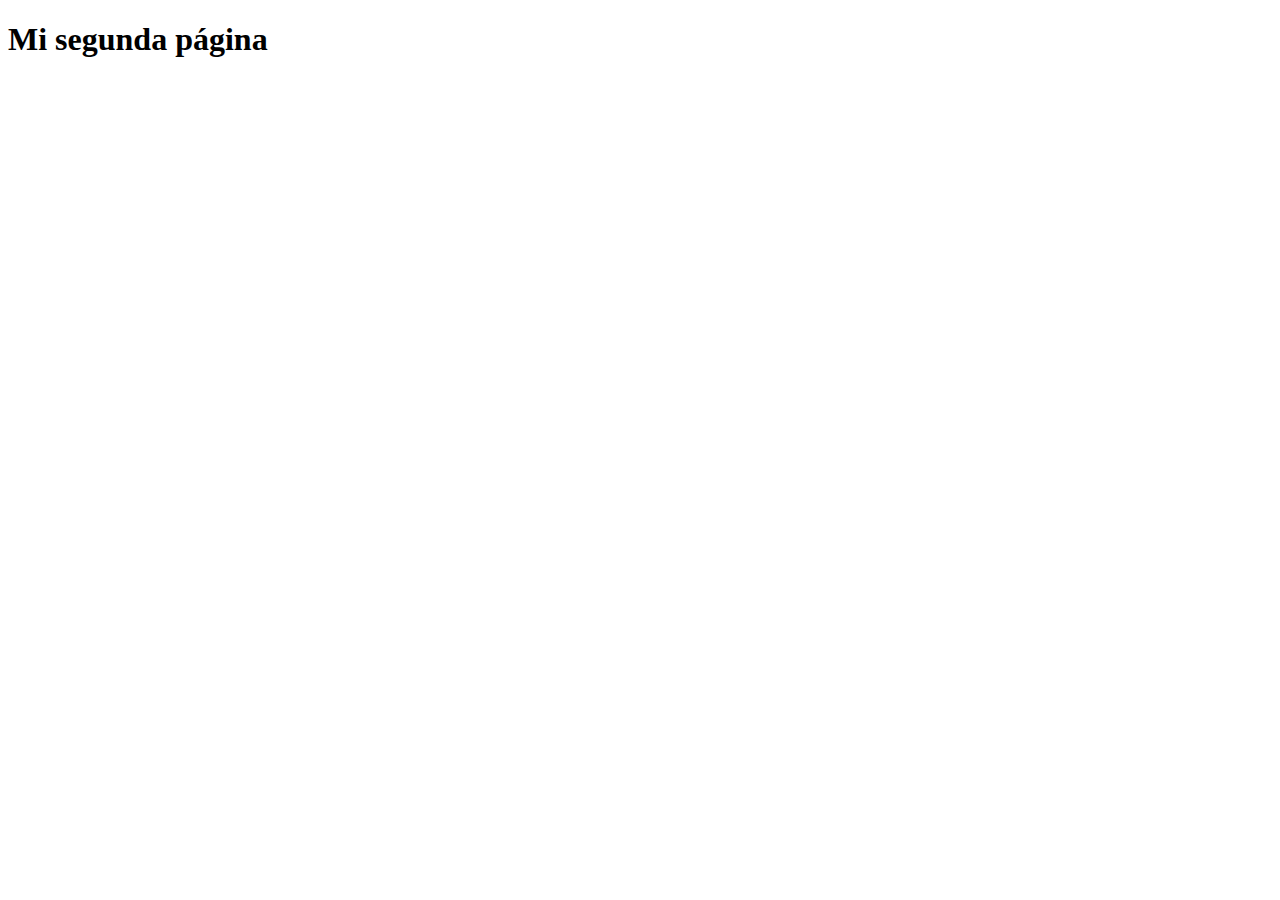
<file: pagina2.html>
<!DOCTYPE html>
<html lang="en">
<head>
    <meta charset="UTF-8">
    <meta name="viewport" content="width=device-width, initial-scale=1.0">
    <title>Document</title>
</head>
<body>
    <h1>Mi segunda página</h1> 
</body>
</html>
</file>
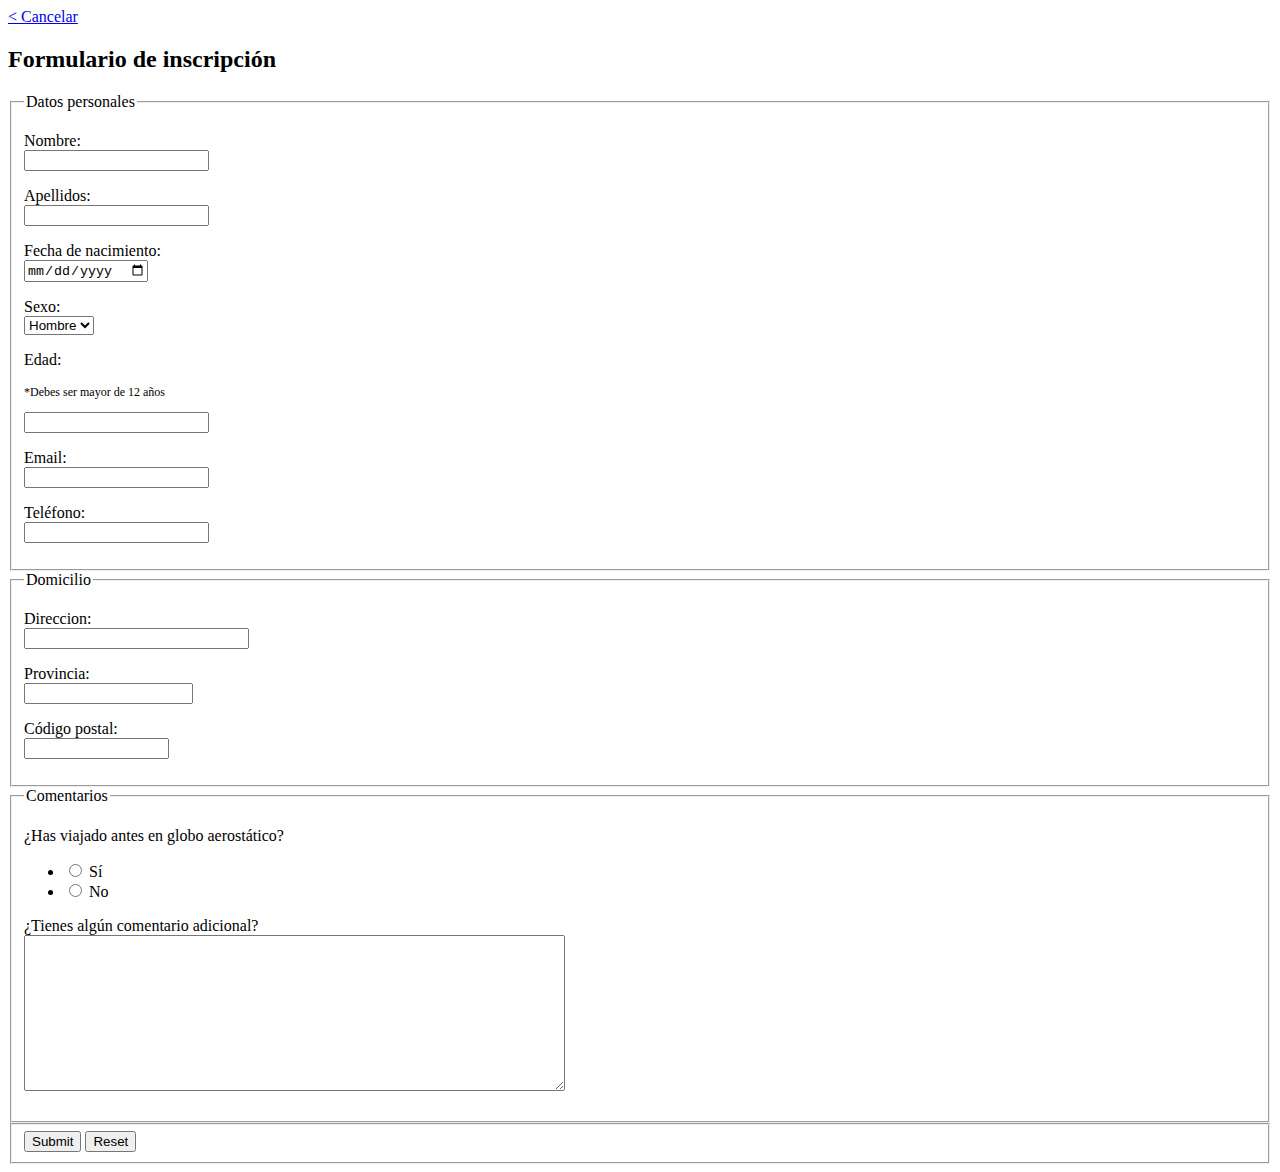
<file: src/formulario.html>
<!DOCTYPE html>
<html lang="en">
<head>
  <title>Formulario</title>
  <meta name="viewport" content="width=device-width, initial-scale=1">
  <link rel="stylesheet" href="float.css">
</head>
  <body>
    <a href="index.html">&lt; Cancelar</a><br>
    <form method="get">
        <h2>Formulario de inscripción</h2>
        <fieldset>
         <legend>Datos personales</legend>
         <p>
          <label for="name">Nombre:</label><br>
          <input type="text" id="nombre" name="nombre" maxlenght= "470" size="20" required></input>
         </p>
         <p>
            <label for="apellidos">Apellidos:</label><br>
            <input type="text" id="apellidos" name="apellidos" maxlenght= "470" size="20" required></input>
        </p>
        <p>
            <label for="fecha">Fecha de nacimiento:</label><br>
             <input type="date" if="fecha" name="fecha" required>
        </p>
        <p>
            <label for="sexo">Sexo:</label><br>
             <select name= "sexo" id="sexo" requiered>
               <option>Hombre</option>
               <option>Mujer</option>
               <option>Otro</option>
             </select>
        </p>
        <p>
            <label for="edad">Edad:</label><br>
            <p id="selector">*Debes ser mayor de 12 años</p>
             <input type ="number" id="edad" name="edad" min="12" size="40" required>
        </p>
         <p>
          <label for="email">Email:</label><br>
           <input type="text" id="email" name="email" maxlenght= "470" size="20" requiered></input>
         </p>
         <p>
            <label for="telefono">Teléfono:</label><br>
             <input type="text" id="telefono" name="telefono" maxlenght= "470" size="20" required></input>
        </p>
        </fieldset>

        <fieldset>
            <legend>Domicilio</legend>
            <p>
                <label for="direccion">Direccion:</label><br>
                 <input type="text" id="direccion" name="direccion" maxlenght= "500" size="25"></input>
            </p>
            <p>
                <label for="provincia">Provincia:</label><br>
                 <input type="text" id="provincia" name="provincia" maxlenght= "300" size="18"></input>
            </p>
            <p>
                <label for="postal">Código postal:</label><br>
                 <input type="text" id="postal" name="postal" maxlenght= "200" size="15"></input>
            </p>
           </fieldset>

        <fieldset>
         <legend>Comentarios</legend>
         <p>¿Has viajado antes en globo aerostático?
            <ul>
             <li> 
               <input type="radio" id="si" name ="viajar" value="Sí" required>
              <label for="si">Sí</label>
             </li>
             <li>
               <input type="radio" id="no" name ="viajar" value="No" required>
              <label for="no">No</label>
             </li>
            </ul>
           </p>
         <p>
          <label for="comentario">¿Tienes algún comentario adicional?</label><br>
           <textarea id="comentario" name="comentario" rows="10" cols="65"></textarea>
         </p>
        </fieldset>

        <fieldset>
          <button id="submit" onclick="location.href='index.html'">Submit</button>
          <button id="reset" onclick="location.href='formulario.html'">Reset</button>
        </fieldset>
       </form>
  </body>
</html>
</file>
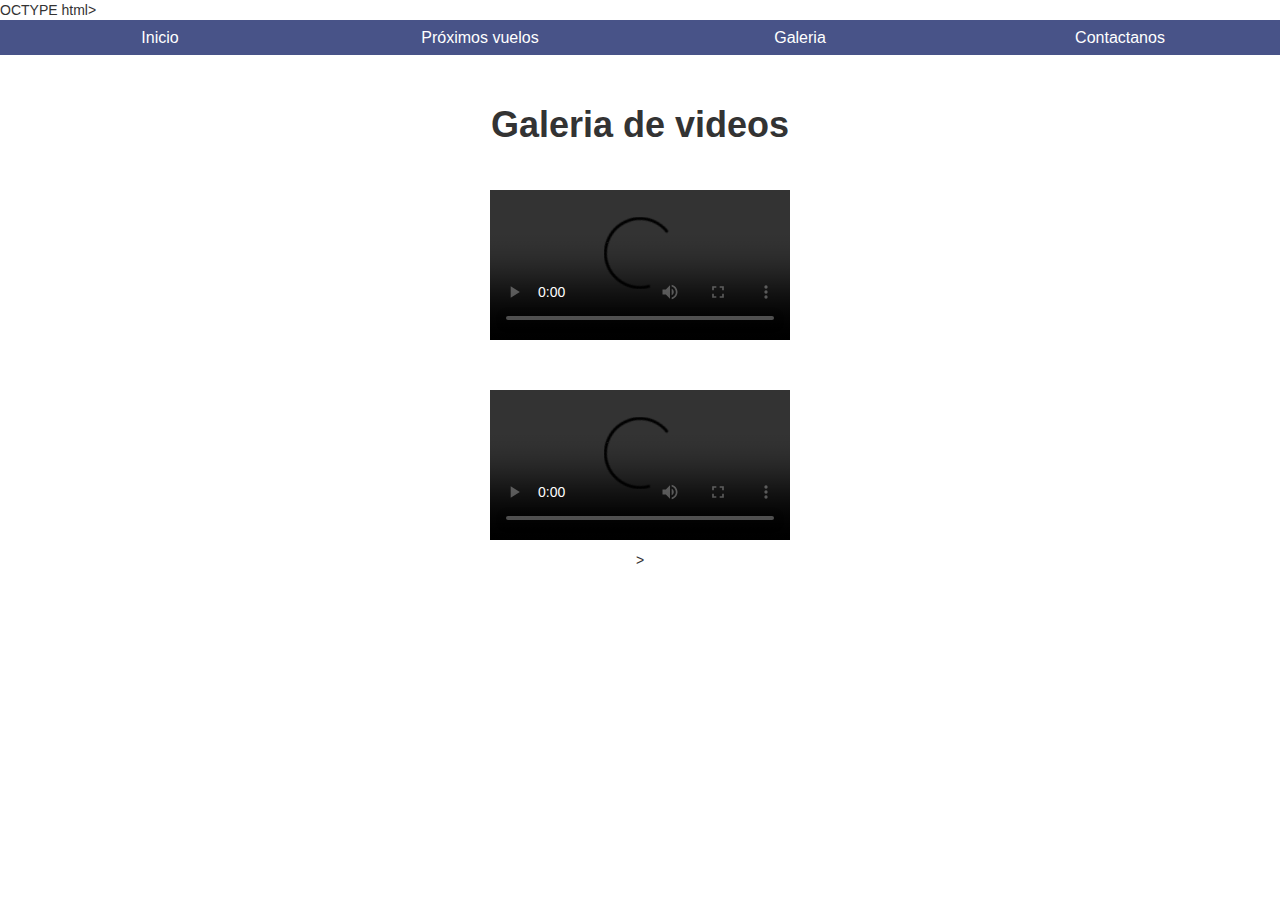
<file: src/videos.html>
OCTYPE html>
<html lang="en">
<head>
    <title>Videos</title>
    <meta name="viewport" content="width=device-width, initial-scale=1">
    <link rel="stylesheet" href="galeria.css">
    <link rel="stylesheet" href="https://maxcdn.bootstrapcdn.com/bootstrap/3.3.7/css/bootstrap.min.css">

</head>
<body>
    <nav>
        <ul class="menu">
          <li><a href="index.html">Inicio</a></li>
          <li><a href="vuelos.html">Próximos vuelos</a></li>
          <li><a href="#">Galeria</a>
           <ul class="submenu">
             <li><a href="fotos.html">Fotos</a></li>
             <li><a href="videos.html">Videos</a></li>
           </ul>
          </li>
          <li><a href="index.html">Contactanos</a></li>
        </ul>
      </nav>

    <div class="container-videos">

        <h1>Galeria de videos</h1>

        <div class="galeria-videos">
            <p>
                 <video class="video" src="https://www.youtube.com/watch?v=cMpfWc6Bl6g"controls></video>
            </p>
            <br>
            <br>
            <p>
                <video class="video" src="https://www.youtube.com/watch?v=Cu4UsFqz6Q8"controls></video>
           </p>
           >

        </div>
    </div>
        
</body>
</html>
</file>
<file: src/float.css>
/*Header*/
.header {
    width: 100%;
    display: flex;
    align-items: center;
  }

/*Menú*/
.menu {
  display: flex;
  list-style: none;
  margin: 0;
  background:#485388;
  padding: 0;
  justify-content: center;
  height: 45px;
}

.menu li {
    flex: 4 1 0;
  }

.menu a {
    font: 9px sans-serif;
    text-align: center;
    text-decoration: none;
    display: block;
    padding: 9px;
    color: white;
    user-select: none;
    font-size: 15px;
  }

.menu li:hover {
    background: rgb(58, 89, 181);
}

.submenu {
    display: none;
    list-style: none;
    padding: 0;
    background: rgb(58, 89, 181);
    position: absolute;
  }

.submenu > li:hover {
    background: rgb(70, 104, 206);
}

.menu > li:hover > .submenu {
    display: block;
}

/*Tablas*/
table {
    margin: 0 auto;
    border-collapse: collapse;
    border-spacing: 0;
    width: 35em;
    height: 50px;
    border: 2px solid black;
  }
  th {
    font-size: 20px;
    text-align: center;
    border: 1px solid black;
  }
  td {
    padding-right: 20px;
    font-size: 15px;
    line-height: 2;
    text-align: center;
    border: 1px solid black;
  }
  tr:nth-child(2n+1) > td {
    background: #eee;
  }

/*Formulario*/
#selector {
    font-size: 12px;
}

.edad{
  width: 40px;
} 

/*Footer*/
.footer{
  background: #485388;;
  text-align: center;
  font-size: 14px;
  padding: 15px;
}

.footer p{
  color: white;
}
</file>
<file: src/galeria.css>
/*Menu*/
.menu {
  display: flex;
  list-style: none;
  margin: 0;
  background:#485388;
  padding: 0;
  justify-content: center;
  height: 35px;
}

.menu li {
    flex: 4 1 0;
  }

.menu a {
    font: 9px sans-serif;
    text-align: center;
    text-decoration: none;
    display: block;
    padding: 9px;
    color: white;
    user-select: none;
    font-size: 16px;
  }

.menu li:hover {
    background: rgb(58, 89, 181);
}

.submenu {
    display: none;
    list-style: none;
    padding: 0;
    background: rgb(58, 89, 181);
    position: absolute;
  }

.submenu > li:hover {
    background: rgb(70, 104, 206);
}

.menu > li:hover > .submenu {
    display: block;
}

/*Fotos*/
.container-fotos h1 {
    text-align: center;
    font-weight: bold;
    margin-top: 50px;
}

.galeria-fotos {
    padding: 35px;
}

.galeria-fotos .lightbox img {
    width: 100%;
    margin-bottom: 30px;
    transition: 0.2s ease-in-out;
    box-shadow: 0 2px 3px rgba(0,0,0,0.2);
}

/*Videos*/
.container-videos h1 {
  text-align: center;
  font-weight: bold;
  margin-top: 50px;
}

.galeria-videos {
  padding: 35px;
}

.galeria-videos {
  text-align: center;
  margin: 0 auto;
  width: 80%;
  display: block;
}
</file>
